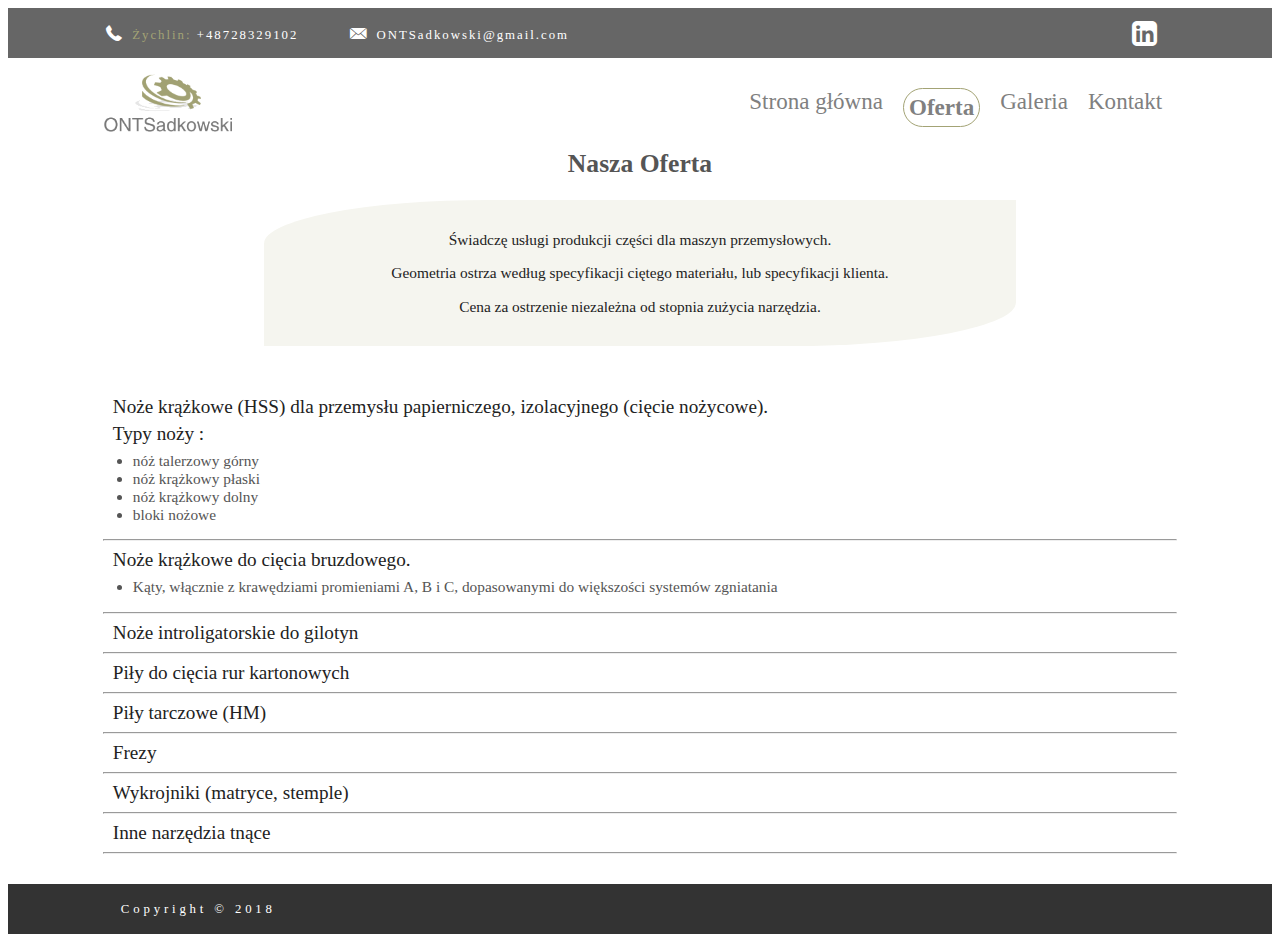
<file: Offert.html>
<!DOCTYPE html>
<html>
    <head>
        <meta lang="pl">
        <meta charset="utf-8">
        <title>ONT Tomasz Sadkowski</title>
        <meta name="keywords" content="Piły,Noże,Ostrzenie,Krążkowe,ONT,Tomasz,Sadkowski,Żychlin">
        <meta name="viewport" content="width=device-width, initial-scale=1.0">
        <meta meta http-equiv= "x-ua-compatible" content= "ie=edge">
        <script src="script/script.js"> </script>
        <link href="css/style.css" rel="stylesheet" type="text/css">
        <link href="fontello/fonty/css/icon-linkedin-rect.css" rel="stylesheet" type="text/css">
        <link href="https://fonts.googleapis.com/css?family=Lobster" rel="stylesheet">
    </head>
    <body>
        
         <!-- Container with number linkedin and mail adress -->
          <div id="InfoContainer">
            <div id="info">
                <i class="icon-phone"></i>
                <p><span id="City">Żychlin:</span> +48728329102 </p>
                <i class="icon-email"></i>
                <p>ONTSadkowski@gmail.com</p>
                <a href="https://www.linkedin.com/in/tomasz-sadkowski-352962160/" target="_blank"><i class="icon-linkedin-rect"></i></a>
            </div>
           </div>
        
        <!-- Container with navigation -->
         <div id ="naviContainer">
             <div id="navi" class="myTopnav">
                <img src="img/logo.png">
                <nav>
                     <a href="Contact.html">Kontakt</a>
                     <a href="Gallery.html">Galeria</a>
                     <a class="ActivePage" href="Offert.html">Oferta</a>
                     <a href="index.html">Strona główna</a>
                     <a href="javascript:void(0);" class="icon" onclick="menuFunction();"><i class="icon-menu-outline"></i></a>
                </nav>
                 
             </div>
         </div>
        
        <!-- Main container -->
        <div id="OffertContainer">
            <h2>Nasza Oferta</h2>
            <div id="OffertInfo">
                <p>Świadczę usługi produkcji części dla maszyn przemysłowych. </p> 
                
                <p> Geometria ostrza według specyfikacji ciętego materiału,     lub specyfikacji klienta. </p>

                <p>  Cena za ostrzenie niezależna od stopnia zużycia narzędzia.  </p>
            </div>
            
            <p class="par">
                Noże krążkowe (HSS) dla przemysłu papierniczego, izolacyjnego (cięcie nożycowe). 
            </p>
            <p class="par1"> Typy noży :</p>
            <ul class="parUl">
            <li class="parUl">nóż talerzowy górny</li>
            <li>nóż krążkowy płaski </li>
            <li>nóż krążkowy dolny</li>
            <li>bloki nożowe</li>
            </ul>
            <hr>
            
            <p class ="par">Noże krążkowe do cięcia bruzdowego.
            </p>
            <ul class="parUl">
                <li>Kąty, włącznie z krawędziami promieniami A, B i C, dopasowanymi do większości systemów zgniatania</li>
            </ul>
            <hr>
            
            <p class ="par">Noże introligatorskie do gilotyn</p>
            <hr>
            
            <p class ="par">Piły do cięcia rur kartonowych</p>
            <hr>
            
            <p class ="par">Piły tarczowe (HM)</p>
            <hr>
            
            <p class ="par">Frezy</p>
            <hr>
            
            <p class ="par">Wykrojniki (matryce, stemple)</p>
            <hr>
            
            <p class ="par">Inne narzędzia tnące</p>
            <hr>
            
        </div>
      
        
        <!-- Footer Container -->
        <div id="footerContainer">
            <div id="stopka">
                <p>Copyright &copy; 2018</p>
           </div>
        </div>
        
    
     
    </body>
</html>
</file>
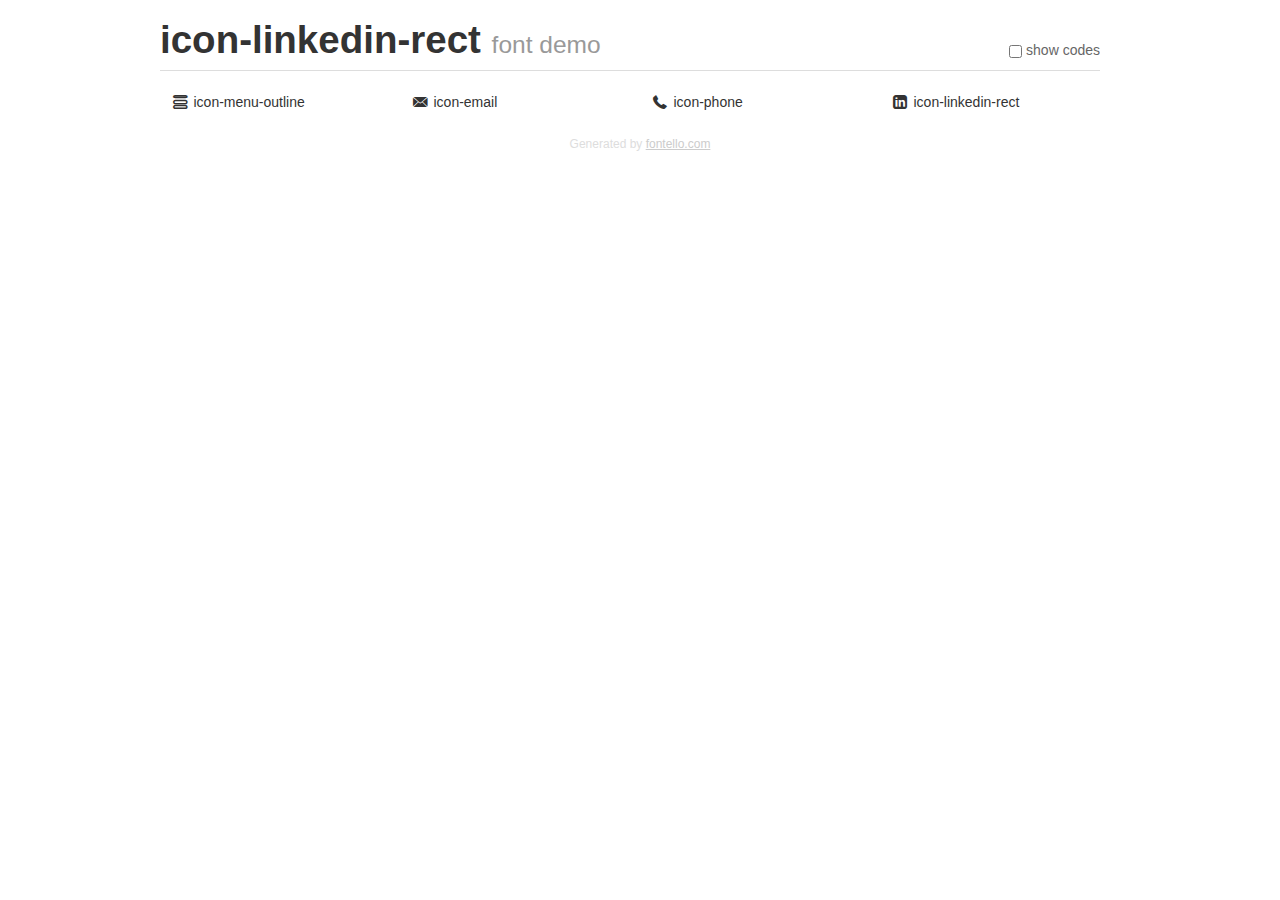
<file: fontello/fonty/demo.html>
<!DOCTYPE html>
<html>
  <head><!--[if lt IE 9]><script language="javascript" type="text/javascript" src="//html5shim.googlecode.com/svn/trunk/html5.js"></script><![endif]-->
    <meta charset="UTF-8"><style>/*
 * Bootstrap v2.2.1
 *
 * Copyright 2012 Twitter, Inc
 * Licensed under the Apache License v2.0
 * http://www.apache.org/licenses/LICENSE-2.0
 *
 * Designed and built with all the love in the world @twitter by @mdo and @fat.
 */
.clearfix {
  *zoom: 1;
}
.clearfix:before,
.clearfix:after {
  display: table;
  content: "";
  line-height: 0;
}
.clearfix:after {
  clear: both;
}
html {
  font-size: 100%;
  -webkit-text-size-adjust: 100%;
  -ms-text-size-adjust: 100%;
}
a:focus {
  outline: thin dotted #333;
  outline: 5px auto -webkit-focus-ring-color;
  outline-offset: -2px;
}
a:hover,
a:active {
  outline: 0;
}
button,
input,
select,
textarea {
  margin: 0;
  font-size: 100%;
  vertical-align: middle;
}
button,
input {
  *overflow: visible;
  line-height: normal;
}
button::-moz-focus-inner,
input::-moz-focus-inner {
  padding: 0;
  border: 0;
}
body {
  margin: 0;
  font-family: "Helvetica Neue", Helvetica, Arial, sans-serif;
  font-size: 14px;
  line-height: 20px;
  color: #333;
  background-color: #fff;
}
a {
  color: #08c;
  text-decoration: none;
}
a:hover {
  color: #005580;
  text-decoration: underline;
}
.row {
  margin-left: -20px;
  *zoom: 1;
}
.row:before,
.row:after {
  display: table;
  content: "";
  line-height: 0;
}
.row:after {
  clear: both;
}
[class*="span"] {
  float: left;
  min-height: 1px;
  margin-left: 20px;
}
.container,
.navbar-static-top .container,
.navbar-fixed-top .container,
.navbar-fixed-bottom .container {
  width: 940px;
}
.span12 {
  width: 940px;
}
.span11 {
  width: 860px;
}
.span10 {
  width: 780px;
}
.span9 {
  width: 700px;
}
.span8 {
  width: 620px;
}
.span7 {
  width: 540px;
}
.span6 {
  width: 460px;
}
.span5 {
  width: 380px;
}
.span4 {
  width: 300px;
}
.span3 {
  width: 220px;
}
.span2 {
  width: 140px;
}
.span1 {
  width: 60px;
}
[class*="span"].pull-right,
.row-fluid [class*="span"].pull-right {
  float: right;
}
.container {
  margin-right: auto;
  margin-left: auto;
  *zoom: 1;
}
.container:before,
.container:after {
  display: table;
  content: "";
  line-height: 0;
}
.container:after {
  clear: both;
}
p {
  margin: 0 0 10px;
}
.lead {
  margin-bottom: 20px;
  font-size: 21px;
  font-weight: 200;
  line-height: 30px;
}
small {
  font-size: 85%;
}
h1 {
  margin: 10px 0;
  font-family: inherit;
  font-weight: bold;
  line-height: 20px;
  color: inherit;
  text-rendering: optimizelegibility;
}
h1 small {
  font-weight: normal;
  line-height: 1;
  color: #999;
}
h1 {
  line-height: 40px;
}
h1 {
  font-size: 38.5px;
}
h1 small {
  font-size: 24.5px;
}
body {
  margin-top: 90px;
}
.header {
  position: fixed;
  top: 0;
  left: 50%;
  margin-left: -480px;
  background-color: #fff;
  border-bottom: 1px solid #ddd;
  padding-top: 10px;
  z-index: 10;
}
.footer {
  color: #ddd;
  font-size: 12px;
  text-align: center;
  margin-top: 20px;
}
.footer a {
  color: #ccc;
  text-decoration: underline;
}
.the-icons {
  font-size: 14px;
  line-height: 24px;
}
.switch {
  position: absolute;
  right: 0;
  bottom: 10px;
  color: #666;
}
.switch input {
  margin-right: 0.3em;
}
.codesOn .i-name {
  display: none;
}
.codesOn .i-code {
  display: inline;
}
.i-code {
  display: none;
}
@font-face {
      font-family: 'icon-linkedin-rect';
      src: url('./font/icon-linkedin-rect.eot?75380858');
      src: url('./font/icon-linkedin-rect.eot?75380858#iefix') format('embedded-opentype'),
           url('./font/icon-linkedin-rect.woff?75380858') format('woff'),
           url('./font/icon-linkedin-rect.ttf?75380858') format('truetype'),
           url('./font/icon-linkedin-rect.svg?75380858#icon-linkedin-rect') format('svg');
      font-weight: normal;
      font-style: normal;
    }
     
     
    .demo-icon
    {
      font-family: "icon-linkedin-rect";
      font-style: normal;
      font-weight: normal;
      speak: none;
     
      display: inline-block;
      text-decoration: inherit;
      width: 1em;
      margin-right: .2em;
      text-align: center;
      /* opacity: .8; */
     
      /* For safety - reset parent styles, that can break glyph codes*/
      font-variant: normal;
      text-transform: none;
     
      /* fix buttons height, for twitter bootstrap */
      line-height: 1em;
     
      /* Animation center compensation - margins should be symmetric */
      /* remove if not needed */
      margin-left: .2em;
     
      /* You can be more comfortable with increased icons size */
      /* font-size: 120%; */
     
      /* Font smoothing. That was taken from TWBS */
      -webkit-font-smoothing: antialiased;
      -moz-osx-font-smoothing: grayscale;
     
      /* Uncomment for 3D effect */
      /* text-shadow: 1px 1px 1px rgba(127, 127, 127, 0.3); */
    }
     </style>
    <link rel="stylesheet" href="css/animation.css"><!--[if IE 7]><link rel="stylesheet" href="css/" + font.fontname + "-ie7.css"><![endif]-->
    <script>
      function toggleCodes(on) {
        var obj = document.getElementById('icons');
      
        if (on) {
          obj.className += ' codesOn';
        } else {
          obj.className = obj.className.replace(' codesOn', '');
        }
      }
      
    </script>
  </head>
  <body>
    <div class="container header">
      <h1>icon-linkedin-rect <small>font demo</small></h1>
      <label class="switch">
        <input type="checkbox" onclick="toggleCodes(this.checked)">show codes
      </label>
    </div>
    <div class="container" id="icons">
      <div class="row">
        <div class="the-icons span3" title="Code: 0xe800"><i class="demo-icon icon-menu-outline">&#xe800;</i> <span class="i-name">icon-menu-outline</span><span class="i-code">0xe800</span></div>
        <div class="the-icons span3" title="Code: 0xe801"><i class="demo-icon icon-email">&#xe801;</i> <span class="i-name">icon-email</span><span class="i-code">0xe801</span></div>
        <div class="the-icons span3" title="Code: 0xe802"><i class="demo-icon icon-phone">&#xe802;</i> <span class="i-name">icon-phone</span><span class="i-code">0xe802</span></div>
        <div class="the-icons span3" title="Code: 0xf31b"><i class="demo-icon icon-linkedin-rect">&#xf31b;</i> <span class="i-name">icon-linkedin-rect</span><span class="i-code">0xf31b</span></div>
      </div>
    </div>
    <div class="container footer">Generated by <a href="http://fontello.com">fontello.com</a></div>
  </body>
</html>
</file>
<file: css/style.css>
/* AIzaSyAOGxEtHo6WsWy0gZ26SvYpXnWka_oXvDQ API key  */

#InfoContainer, #naviContainer, #footerContainer{
    height: 50px;
    background-color: #666;
    width: 100%;
}

a{
    text-decoration: none;
    color: white;
}

#info{
    width: 85%;
    margin: auto;
    letter-spacing: 2px;
}

.icon-phone, .icon-email{
    float: left;
    color: white;
    margin-top: 17px;
    padding-right: 7px;
}

.icon-linkedin-rect{
    font-size: 25px;
    float: right;
    padding-right: 15px;
    margin-top:12px;
}
#info p{
    float: left;
    width: 20%;
    font-size: 1vw;
    color: white;
    margin-top: 20px;
   }
#info a:hover{
    color: #ccc;
}
div{
    display: block;
}

/* NAVI CONTAINER */


#naviContainer{
    background-color: white;
    position: sticky;
   
    top: 0px;
    z-index: 3;
    height: 70px;
}
#navi, #main{
    width: 85%;
    margin: auto;
}
#navi{
    position: relative;
}
#navi img{
    margin-top: 5px;
    float: left;
    height: 70px;
    max-width: 195px;
    position: absolute;
    left: 0px;
    top: 5px;
}
#navi a{
    color: gray;
    float: right;
    margin-top: 30px;
    margin-right: 15px;
    margin-left: 5px;
    font-size: 1.8vw;
}
#navi a:hover{
    color:  #a3a375;
}

.ActivePage{
    font-weight: bold;
    border: 1px solid #a3a375;
    border-radius: 25px;
    padding: 5px;
    color: #a3a375;
}
.icon{
    display: none;
}
/* MAIN CONTAINER with background image */
#mainContainer{
    clear: both;
    width: 85%;
    margin:auto;
    height: 500px;
    background-image: url(../img/T%C5%82oSkala.jpg);
    background-repeat: no-repeat;
    background-position:center;
    background-size: 100%;
    opacity: 0.7;
    margin-bottom: 50px;   
    display: block;
    
}
#main h1{
    font-family: 'Lobster', cursive;
    font-size: 3vw;
    text-align: center;
    margin-bottom: 5px;
   
}
#main h2{
     font-family: 'Lobster', cursive;
     font-size: 1.5vw;
     margin-top: 5px;
    text-align: center;
}
#smallerContainer{
    width: 85%;
    height: 500px;
    margin: auto;
    margin-bottom: 40px;
    
}
#LocationInfo{
    height: 500px;
    width: 50%;
    float: right;
}
#LocationInfo h2, #AboutInfo h2, #gridContainer h2{
    font-family: 'Lobster', cursive;
    color: black;
    font-size: 1.5vw;
    text-align: center;
    margin-bottom: 5px;
    margin-top: 0px;
    padding-top: 0px;
}
#LocationInfo p{
    font-family: 'Lobster', cursive;
    color: black;
    font-size: 1.3vw;
    text-align: center;
    margin-bottom: 5px;
}

#map{
    height: 370px;
    width: 100%;
    border: 2px solid #333;
    opacity: 1;
    border-radius: 25px;
}

#AboutInfo{
    height: 500px;
    width: 45%;
    float: left;
}

#About {
    font-size: 1vw;
    height: 290px;
    padding: 40px;
    padding-top: 30px;
    border: 2px solid #333;
    margin-top: 42px;
    float: left;
    color: white;
    background-color: #333;
    letter-spacing: 2px;
    line-height: 18px;
    text-align: justify;
    
}

#OffertContainer{
    text-align: center;
    width: 85%;
    margin: auto;
    height: auto;
    color: #555;
}
#OffertContainer h2{
    font-size: 2vw;
}
#OffertInfo{
    color: #222;
    width: 70%;
    height: auto;
    margin: auto;
    margin-bottom: 50px;
    padding-top: 15px;
    padding-bottom: 15px;
    background-color: #f5f5ef;
    border-top-left-radius: 30%;
    border-bottom-right-radius: 30%;
}
#OffertInfo p{
    font-size: 1.2vw;
}
.par, .par1{
    text-align: left;
    padding-left: 10px;
    margin-bottom: 3px;
    margin-top: 5px;
    font-size: 1.5vw;
    color: #222;
}

#OffertContainer ul, .OfferDescription{
    text-align: left;
    padding-left: 30px;
    margin-top: 7px;
    font-size: 1.2vw;
}

/* Gallery */
.windows{
    height: auto;
    width: 85%;
    margin: auto;
}

#GalleryContainer{
    clear: both;
    border-radius: 25px;
    border-bottom-left-radius: 0px;
    border-bottom-right-radius: 0px;
    border-bottom: 3px solid #ccccb3;
    border-top: 5px solid #ccccb3;
    height: 350px;
    width: 85%;
    margin: auto;
    margin-top: 15px;
    padding: 5px;
    position: relative;
    background-color: #f5f5f0;
    display: block;
}
#GalleryContainer video{
    height: 300px;
    max-width: 100%;
    border-radius: 25px;
    border: 5px solid #333;

    float: left;
    margin: 10px;
    padding: 2px;
}
#GalleryContainer img{
    border: 5px solid #333;
    border-radius: 25px;
    height: 300px;
    max-width: 100%;
    margin: 10px;
    padding : 2px;
    float: right;
}
.button{
    position: absolute;
    border: none;
    font-size: 2.5vw;
    color: white;
    background-color: transparent;
}
#leftArrow{
    left: 52%;
    top: 40%;
}
#rightArrow{
    top:40%;
    right: 2%;
}
#rightArrow:hover, #leftArrow:hover{
    cursor: pointer;
}
/* Grid layout IMG*/
#gridContainer{
    margin-top: 60px;
    width: 85%;
    margin: auto;
    display: grid;
    grid-gap: 1em; 
    background-color: #ebebe0;
    border-radius: 25px;
    border-top-left-radius: 0px;
    border-top-right-radius: 0px;
    border-bottom: 5px solid #ccccb3;
    padding: 5px;
}
#gridContainer h2{
    font-size: 2.5vw;
    color: #555;
}
#gridContainer img{
    border: 2px solid #333;
    border-radius: 25px;
    margin: 10px;
    padding: 2px;
    width: 270px;
    height: 150px
}
.row, secondRow, thirdRow{
    margin-top: 30px;
    margin-bottom: 15px;
}
.column{
    float: left;
    width: 25%;
}

/* Contact Website */

#ContactContainer{
    width: 85%;
    margin: auto;
    height: 500px;
    display: block;

    
}
#ContactContainer h1{
    font-size: 2vw;
    color: #666;
    text-align: center;
    font-weight: normal;
    margin-bottom: 20px;
}
#AddressInfo{
    height: 370px;
    width: 45%;
    text-align: center;
    margin-left: 20px;
    margin-right: 5px;
    border: 1px solid black;
    background-color: #333;
    color: white;
    border: 5px solid #e0e0d1;
    border-radius: 25px;
    padding: 2px;
    font-family: 'Gaegu', cursive;
    font-size: 1.2vw;
    font-weight:bold;
    float: left;
}
#AddressButton{
    width: 100%;
}
#AddressInfo ul{
    text-align: left;
    margin: 5px;
    margin-top: 100px;
    line-height: 36px;
    list-style: none;
    letter-spacing: 2px;
}
span{
    color: #a3a375;
}

#firstAddress, #secondAddress{
    width: 26%;
    float: left;
    margin-right: 50px;
    margin-left: 60px;
    margin-bottom: 60px;
    margin-top: 40px;
    border:1px solid #e0e0d1;
    border-radius: 25px;
    padding: 5px;
}
#firstAddress:hover, #secondAddress:hover{
    background-color: #444;
}
#contactLocationInfo{
    width: 50%;
    float: right;
}
#MapsName{
    display: none;
    font-family: 'Lobster', cursive;
    text-align: center;
    font-size: 3vw;
}

/* Footer */

#footerContainer{
    margin-top: 30px;
    background-color: #333;
}
#stopka{
    width: 85%;
    margin: auto;
}
#stopka p{
    color: white;
    padding: 18px;
    font-size: 1vw;
    letter-spacing: 0.3em;
}



/*Media Queries RWD */

@media screen and (min-width:1350px){
    body{
       margin: auto;
       max-width: 1353px;
    }
    #navi a{
        font-size: 25px;
    }
    #info p{
        font-size: 15px;
    }
    #gridContainer h2{
        font-size: 30px;
    }
    #About{
        font-size: 16px;
    }
    #AboutInfo h2{
        font-size: 25px;
    }
    #LocationInfo h2{
        font-size: 25px;
    }
    #LocationInfo p{
        font-size: 18px;
    }
    #OffertConatiner h2{
        font-size: 20px;
    }
    #stopka p{
        font-size: 13px;
    }
    .par, .par1 {
        font-size: 20px;
    }
    #OffertContainer ul{
        font-size: 18px;
    }
    #OffertInfo p{
        font-size: 18px;
    }
    #AddressInfo li{
        font-size: 16px;
    }
    #AddressButton p{
        font-size: 17px;
    }
}
@media screen and (min-width: 1200px){
    #mainContainer{
        height: 700px;
    }
}
@media screen and (max-width:1350px){
    #ContactContainer{
        height: 900px;
    }
    #AddressInfo{
        width: 100%;
        margin-bottom: 15px;
        height: auto;
        margin-left: 0px;
    }
    #firstAddress, #secondAddress{
        width: 97%;
        margin:auto;
        margin-left: 9px;
    }
    #contactLocationInfo{
        width: 100%;
    }
    #MapsName{
        display: block;
    }
    #GalleryContainer{
        height: auto;
    }
    #GalleryContainer video{
        display: block;
        width: 100%;
        height: auto;
        margin: auto;
        margin-bottom: 20px;
        
           }
    #GalleryContainer img{
        width: 100%;
        float: none;
        padding: 2px;
        margin: auto;
        margin-bottom: 20px;
        height: auto;
        
    }
    #gridContainer h2{
        font-size: 3vw;
    }
    #gridContainer img {
        width: 90%;
        height: auto;
    }

     .column{
        width: 50%;
         height: auto;
    }
    #leftArrow{
        top: 73%;
        left: 5%;
    }
    #rightArrow{
        top: 73%;
        right: 2%;
    }
   
    
    
}

@media screen and (max-width: 785px){
    #naviContainer{
        height: 80px;
        display: block;
    }
    .myTopnav a {
        display: none;
    }
    .myTopnav a.icon {
        font-size:3vw; 
        float: right;
        display: block;
        position: absolute;
        right: 0%;
        top: 15px;
    }
    #navi a{
        margin-top: 10px;
    }
    #navi img{
        height: 40px;
    }
    .responsive{
        height: 200px;
        display: block;
        margin-bottom: 10px;
    }
  .myTopnav.responsive a {
    float: right;
    text-align: right;
    width: 100%;
    margin-top: 3px;
    margin-bottom: 3px;
    
          
  }
    
    #firstAddress, #secondAddress{
        width: 97%;
        margin:auto;
        margin-left: 0spx;
    }
    #AddressInfo{
        width: 100%;
        margin-bottom: 15px;
        height: auto;
    }
    #InfoContainer{
        height: 27px;
    }
    #info p{
        margin-top: 10px;
    }
    #City{
        display: none;
    }
    .icon-phone, .icon-email, .icon-linkedin-rect{
        font-size: 2.5vw;
         margin-top: 4px;
        margin-bottom: 3px;
        padding-bottom: 5px;
    }
    #mainContainer{
        margin: auto;
        width: 85%;
        height: 300px;
        margin-bottom: 10px;
    }
    #ContactContainer{
        height: 850px;
    }
    #AboutInfo{
        height: auto;
        width: 100%;
        display: block;
        
        margin-bottom: 10px;
        margin-top: 10px;
    }
    #About{
        overflow: hidden;
        height: auto;
    }
    #OffertInfo{
        height: auto;
        margin-bottom: 5px;
    }
    #LocationInfo{
        width: 100%;
        height: auto;
        margin-top: 40px;
    }
    #smallerContainer{
        height: 850px;
    }
    #footerContainer{
        width: 100%;
        display: block;
    }
    #map{
        display: block;
        widows: 100%;
    }
 
    .par{
        margin-bottom: 1px;
        margin-top: 1px;
    }
    #GalleryContainer video, #GalleryContainer img{
        margin: auto;
        margin-bottom: 20px;
        float: none;
    }
    .column{
        height: auto;
        width: 50%;
        margin-bottom: 5px;
    }

    #footerContainer{
        margin-top: 5px;
        height: 20px;
        padding: 0px;
    }
    #stopka p{
        padding-top: 8px;
        margin-top: 2px;
        margin-bottom: 5px;
    }
}

@media screen and (max-width:500px){
    #naviContainer{
        height: 50px;
    }
      #navi img{
        height: 25px;
    }
    .myTopnav a.icon {
        top: 5px;
    }
    #mainContainer{
        height: 200px;
    }
    #ContactContainer{
        height: 750px;
    }
    #GalleryContainer video, #GalleryContainer img{
        margin: auto;
        margin-bottom: 20px;
        width: 90%;
        float: none;
    }
    #About{
        width: auto;
    }
}
@media screen and (max-width:680px){
    .column{
        width: 100%;
        height: auto;
        margin: auto;
        margin-bottom: 5px;
        text-align: center;
    }
}
</file>
<file: fontello/fonty/css/icon-linkedin-rect.css>
@font-face {
  font-family: 'icon-linkedin-rect';
  src: url('../font/icon-linkedin-rect.eot?78089960');
  src: url('../font/icon-linkedin-rect.eot?78089960#iefix') format('embedded-opentype'),
       url('../font/icon-linkedin-rect.woff2?78089960') format('woff2'),
       url('../font/icon-linkedin-rect.woff?78089960') format('woff'),
       url('../font/icon-linkedin-rect.ttf?78089960') format('truetype'),
       url('../font/icon-linkedin-rect.svg?78089960#icon-linkedin-rect') format('svg');
  font-weight: normal;
  font-style: normal;
}
/* Chrome hack: SVG is rendered more smooth in Windozze. 100% magic, uncomment if you need it. */
/* Note, that will break hinting! In other OS-es font will be not as sharp as it could be */
/*
@media screen and (-webkit-min-device-pixel-ratio:0) {
  @font-face {
    font-family: 'icon-linkedin-rect';
    src: url('../font/icon-linkedin-rect.svg?78089960#icon-linkedin-rect') format('svg');
  }
}
*/
 
 [class^="icon-"]:before, [class*=" icon-"]:before {
  font-family: "icon-linkedin-rect";
  font-style: normal;
  font-weight: normal;
  speak: none;
 
  display: inline-block;
  text-decoration: inherit;
  width: 1em;
  margin-right: .2em;
  text-align: center;
  /* opacity: .8; */
 
  /* For safety - reset parent styles, that can break glyph codes*/
  font-variant: normal;
  text-transform: none;
 
  /* fix buttons height, for twitter bootstrap */
  line-height: 1em;
 
  /* Animation center compensation - margins should be symmetric */
  /* remove if not needed */
  margin-left: .2em;
 
  /* you can be more comfortable with increased icons size */
  /* font-size: 120%; */
 
  /* Font smoothing. That was taken from TWBS */
  -webkit-font-smoothing: antialiased;
  -moz-osx-font-smoothing: grayscale;
 
  /* Uncomment for 3D effect */
  /* text-shadow: 1px 1px 1px rgba(127, 127, 127, 0.3); */
}
 
.icon-menu-outline:before { content: '\e800'; } /* '' */
.icon-email:before { content: '\e801'; } /* '' */
.icon-phone:before { content: '\e802'; } /* '' */
.icon-linkedin-rect:before { content: '\f31b'; } /* '' */
</file>
<file: fontello/fonty/css/animation.css>
/*
   Animation example, for spinners
*/
.animate-spin {
  -moz-animation: spin 2s infinite linear;
  -o-animation: spin 2s infinite linear;
  -webkit-animation: spin 2s infinite linear;
  animation: spin 2s infinite linear;
  display: inline-block;
}
@-moz-keyframes spin {
  0% {
    -moz-transform: rotate(0deg);
    -o-transform: rotate(0deg);
    -webkit-transform: rotate(0deg);
    transform: rotate(0deg);
  }

  100% {
    -moz-transform: rotate(359deg);
    -o-transform: rotate(359deg);
    -webkit-transform: rotate(359deg);
    transform: rotate(359deg);
  }
}
@-webkit-keyframes spin {
  0% {
    -moz-transform: rotate(0deg);
    -o-transform: rotate(0deg);
    -webkit-transform: rotate(0deg);
    transform: rotate(0deg);
  }

  100% {
    -moz-transform: rotate(359deg);
    -o-transform: rotate(359deg);
    -webkit-transform: rotate(359deg);
    transform: rotate(359deg);
  }
}
@-o-keyframes spin {
  0% {
    -moz-transform: rotate(0deg);
    -o-transform: rotate(0deg);
    -webkit-transform: rotate(0deg);
    transform: rotate(0deg);
  }

  100% {
    -moz-transform: rotate(359deg);
    -o-transform: rotate(359deg);
    -webkit-transform: rotate(359deg);
    transform: rotate(359deg);
  }
}
@-ms-keyframes spin {
  0% {
    -moz-transform: rotate(0deg);
    -o-transform: rotate(0deg);
    -webkit-transform: rotate(0deg);
    transform: rotate(0deg);
  }

  100% {
    -moz-transform: rotate(359deg);
    -o-transform: rotate(359deg);
    -webkit-transform: rotate(359deg);
    transform: rotate(359deg);
  }
}
@keyframes spin {
  0% {
    -moz-transform: rotate(0deg);
    -o-transform: rotate(0deg);
    -webkit-transform: rotate(0deg);
    transform: rotate(0deg);
  }

  100% {
    -moz-transform: rotate(359deg);
    -o-transform: rotate(359deg);
    -webkit-transform: rotate(359deg);
    transform: rotate(359deg);
  }
}
</file>
